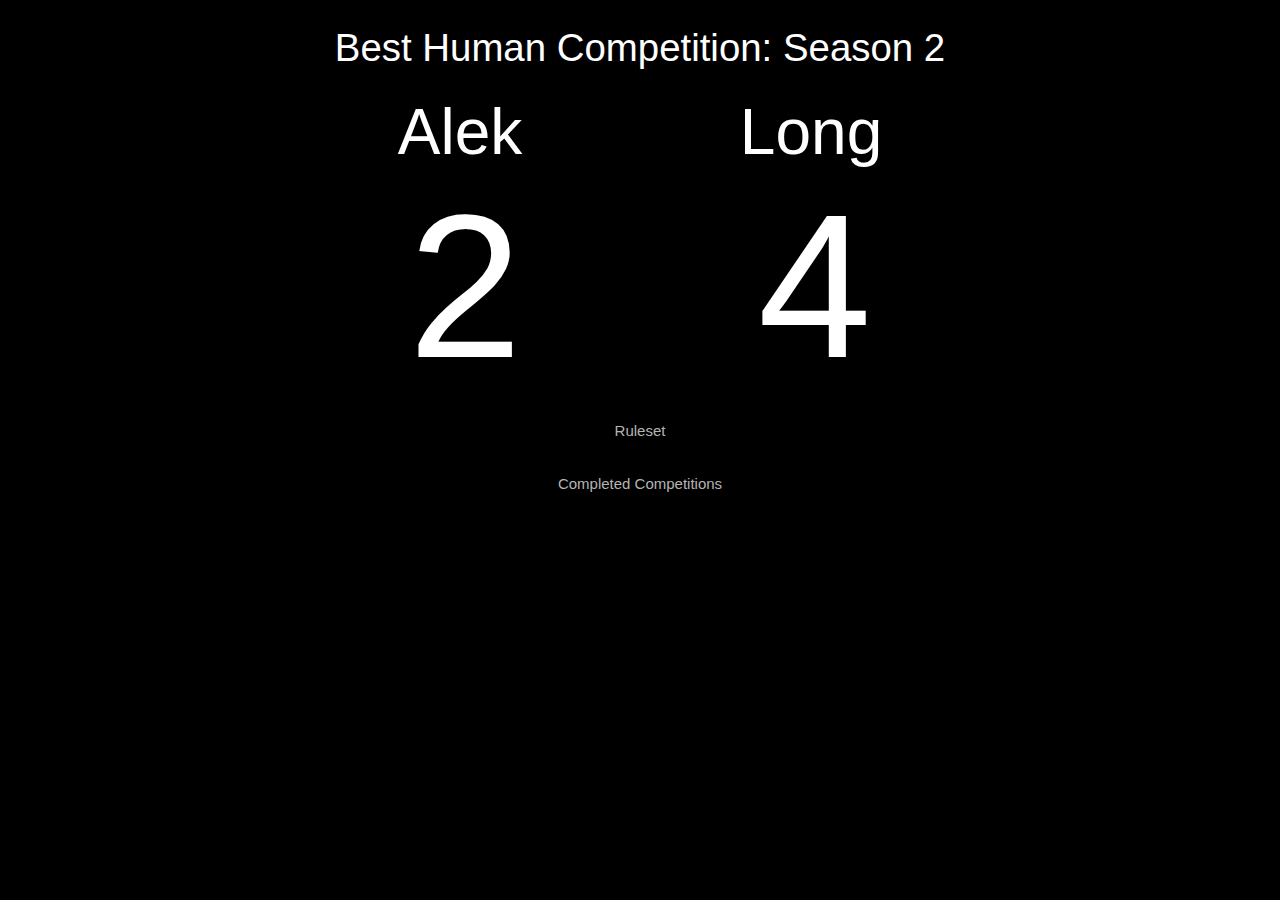
<file: competition/index.html>
<!DOCTYPE html>
<html>
    <head>
        <link href="comp.css" rel="stylesheet" type="text/css" media="all"/>

        <title>Best Human: Season 2</title>
    </head>
    <body>

        <div id="title">Best Human Competition: Season 2</div>

        <div id="names">
            <div class="name">Alek</div>
            <div class="name">Long</div>
        </div>

        <div id="score-container">
            <div id="alek-score" class="score">2</div>
            <div id="long-score" class="score">4</div>
        </div>

        <div id="upcoming-comp">
            <button type="button" class="collapsible">Ruleset</button>
            <div class="content">
                <p class="off-center">First to 20 points wins, loser must wear a t-shirt of the winner's design whenever they have any planned event together</p>
            </div>
        </div>
        <!--<div id="upcoming-comp">
            <button type="button" class="collapsible">Upcoming Competitions</button>
            <div class="content">
                <div class="comp-list">
                    <button type="button" class="collapsible-2">Chugging</button>
                    <button type="button" class="collapsible-2">Cooking</button>
                    <button type="button" class="collapsible-2">Arm Wrestling</button>
                    <button type="button" class="collapsible-2">Running</button>
                    <button type="button" class="collapsible-2">Tennis</button>
                    <button type="button" class="collapsible-2">Tetris</button>
                    <button type="button" class="collapsible-2">Eating</button>
                    <button type="button" class="collapsible-2">Smash Bros.</button>
                    <button type="button" class="collapsible-2">Bench Press</button>
                </div>
            </div>
        </div>-->
        <div id="upcoming-comp">
            <button type="button" class="collapsible">Completed Competitions</button>
            <div class="content">
                <!--<div id="names">
                    <table>
                        <tr>
                          <th></th>
                          <th></th>
                          <th></th>
                        </tr>
                        <tr>
                          <td id="s">Strength Wins:</td>
                          <td id="s">0</td>
                          <td id="s">1</td>
                        </tr>
                        <tr>
                          <td id="d">Dexterity Wins:</td>
                          <td id="d">1</td>
                          <td id="d">3</td>
                        </tr>
                        <tr>
                          <td id="i">Intelligence Wins:</td>
                          <td id="i">1</td>
                          <td id="i">0</td>
                        </tr>
                      </table> 
                </div>-->
                <div class="comp-row">
                    04/09/22 - Disc Golf: LONG WINS - +15 to +31 (Oof)
                </div>
                <div class="comp-row">
                    04/09/22 - Spinning Playground Rotator: LONG WINS - 21 to 15 rotations
                </div>
                <div class="comp-row">
                    07/10/22 - Ping Pong: LONG WINS - 2-0
                </div>
                <div class="comp-row">
                    07/10/22 - Connect Four: ALEK WINS - 2-0
                </div>
                <div class="comp-row">
                    08/13/22 - Tiny Ping Pong: ALEK WINS - 2-1
                </div>
                <div class="comp-row">
                    08/20/22 - Billiards: LONG WINS
                </div>
            </div> 
        </div>
    <script src="comp.js"></script>
    </body>
</html>
</file>
<file: competition/comp.css>
body {
    margin: 0;
    background: black;
    color: white;
    font-family: roboto, arial, sans-serif;
  }

#title {
  display: flex;
  justify-content:center;
  font-size: 3vw;
  padding: 2vw;
}

#names {
  display: flex;
  justify-content: center;
}

.name {
  font-size: 5vw;
  padding: 0vw 8.5vw; 
}

#score-container {
  display: flex;
  justify-content: center;
}

.score {
  /*font-size: 40px;*/
  font-size: 16vw;
  padding: 0vw 9.2vw;
}

 /* Style the button that is used to open and close the collapsible content */
 .collapsible {
  background-color: rgb(0, 0, 0);
  color: rgb(180, 180, 180);
  cursor: pointer;
  padding: 18px;
  width: 100%;
  border: none;
  text-align: center;
  outline: none;
  font-size: 15px;
}

.collapsible-2 {
  background-color: rgb(0, 0, 0);
  color: rgb(180, 180, 180);
  cursor: pointer;
  padding: 18px;
  width: 100%;
  /*border: none;*/
  text-align: center;
  outline: none;
  font-size: 1.2vw;
}

/* Add a background color to the button if it is clicked on (add the .active class with JS), and when you move the mouse over it (hover) */
.active, .collapsible:hover {
  /*background-color: #ccc;*/
}

/* Style the collapsible content. Note: hidden by default */
.content {
  padding: 0 18px;
  display: none;
  overflow: hidden;
} 

.comp-row {
  flex: 50%
  padding: 3vw;
}

.comp-list {
  /*display: flex;*/
}

.off-center {
  text-align: center;
}
</file>
